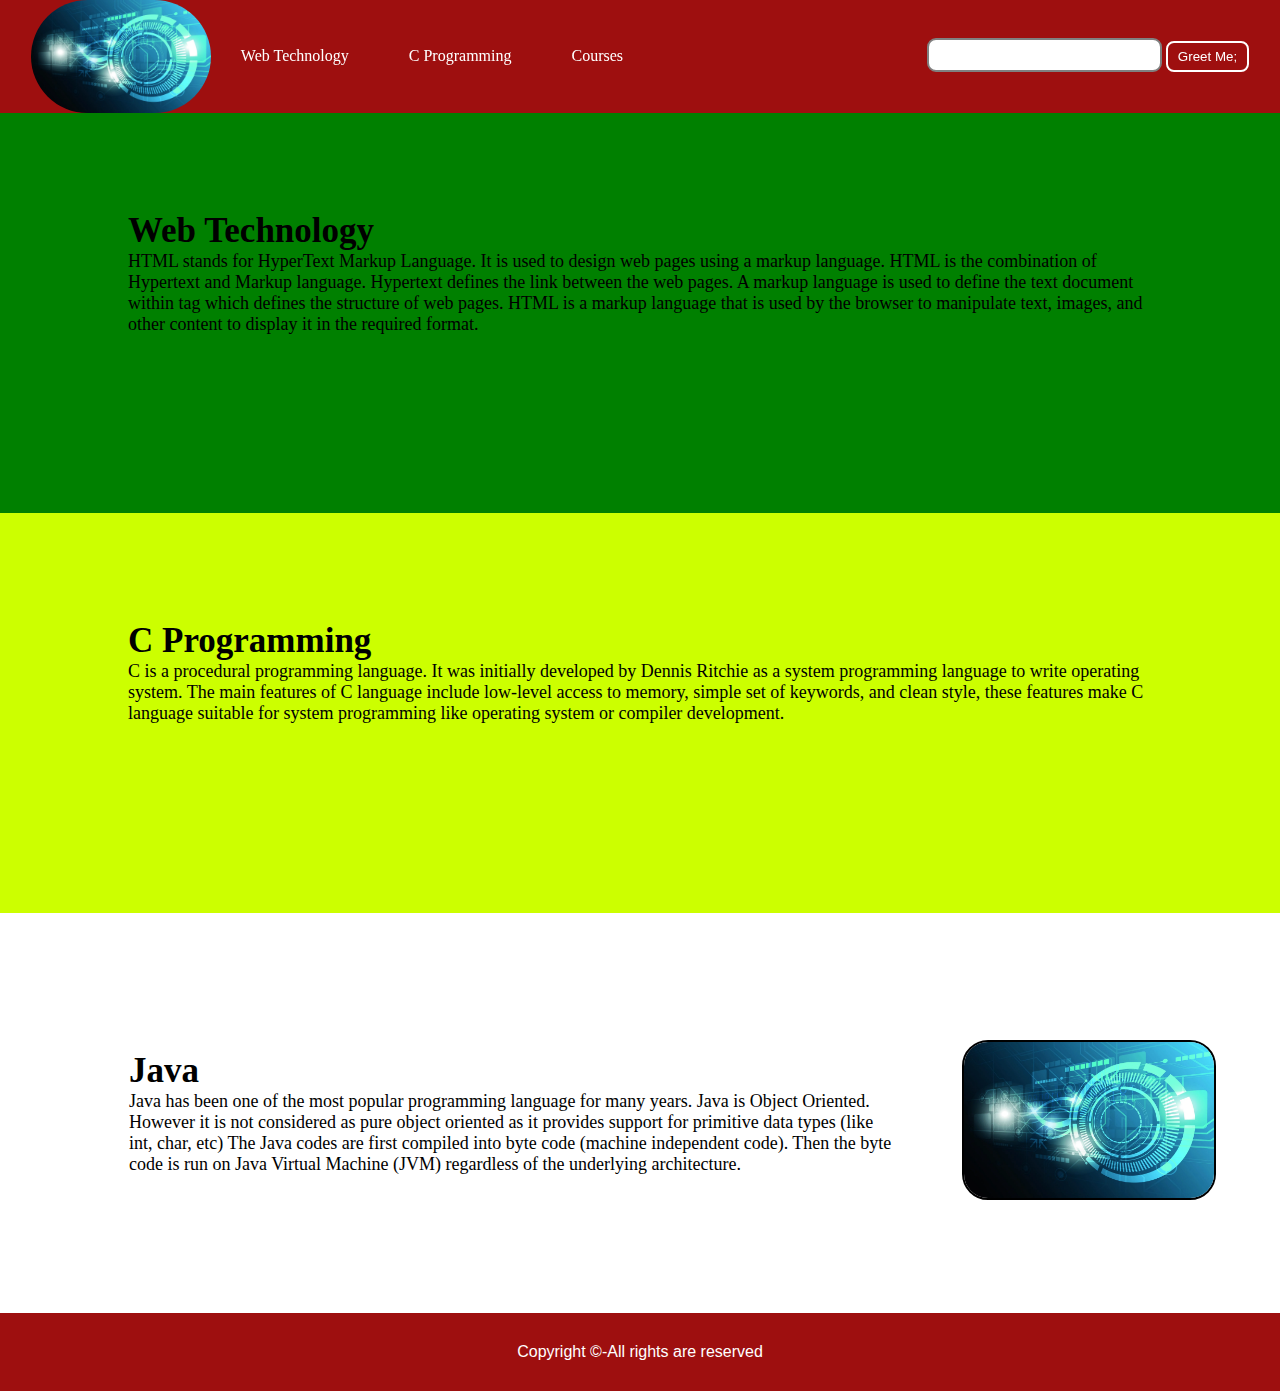
<file: designWeb/index.html>
<!DOCTYPE html>
<html lang="en">
<head>
    <meta charset="UTF-8">
    <meta http-equiv="X-UA-Compatible" content="IE=edge">
    <meta name="viewport" content="width=device-width, initial-scale=1.0">
    <title>
		Simple web Development Template
	</title>    <link rel="stylesheet" href="style.css">

	
</head>

<body>
	<nav class="navbar background">
		<ul class="nav-list">
			<div class="logo">
				<img src="Hack pictures.jpg">
			</div>
			<li><a href="#web">Web Technology</a></li>
			<li><a href="#program">C Programming</a></li>
			<li><a href="#course">Courses</a></li>
		</ul>

		<div class="rightNav">
			<input type="text" name="search" id="search">
			<button class="btn btn-sm" onclick="greet()">Greet Me;</button>
		</div>
	</nav>

	<section class="firstsection">
		<div class="box-main">
			<div class="firstHalf">
				<h1 class="text-big" id="web">
					Web Technology
				</h1>
				
				<p class="text-small">
					HTML stands for HyperText Markup
					Language. It is used to design
					web pages using a markup language.
					HTML is the combination of Hypertext
					and Markup language. Hypertext
					defines the link between the web
					pages. A markup language is used
					to define the text document within
					tag which defines the structure of
					web pages. HTML is a markup language
					that is used by the browser to
					manipulate text, images, and other
					content to display it in the required
					format.
				</p>


			</div>
		</div>
	</section>

	<section class="secondsection">
		<div class="box-main">
			<div class="secondHalf">
				<h1 class="text-big" id="program">
					C Programming
				</h1>
				<p class="text-small">
					C is a procedural programming language.
					It was initially developed by Dennis
					Ritchie as a system programming
					language to write operating system.
					The main features of C language include
					low-level access to memory, simple set
					of keywords, and clean style, these
					features make C language suitable for
					system programming like operating system
					or compiler development.
				</p>


			</div>
		</div>
	</section>

	<section class="section">
		<div class="paras">
			<h1 class="sectionTag text-big">Java</h1>

			<p class="sectionSubTag text-small">
				Java has been one of the most
				popular programming language
				for many years. Java is Object
				Oriented. However it is not
				considered as pure object oriented
				as it provides support for primitive
				data types (like int, char, etc) The
				Java codes are first compiled into byte
				code (machine independent code). Then
				the byte code is run on Java Virtual
				Machine (JVM) regardless of the
				underlying architecture.
			</p>


		</div>

		<div class="thumbnail">
			<img src="Hack pictures.jpg" alt="laptop image">
		</div>
	</section>

	<footer class="background">
		<p class="text-footer">
			Copyright ©-All rights are reserved
		</p>


	</footer>

    <script src="script.js"></script>
</body>
</html>
</file>
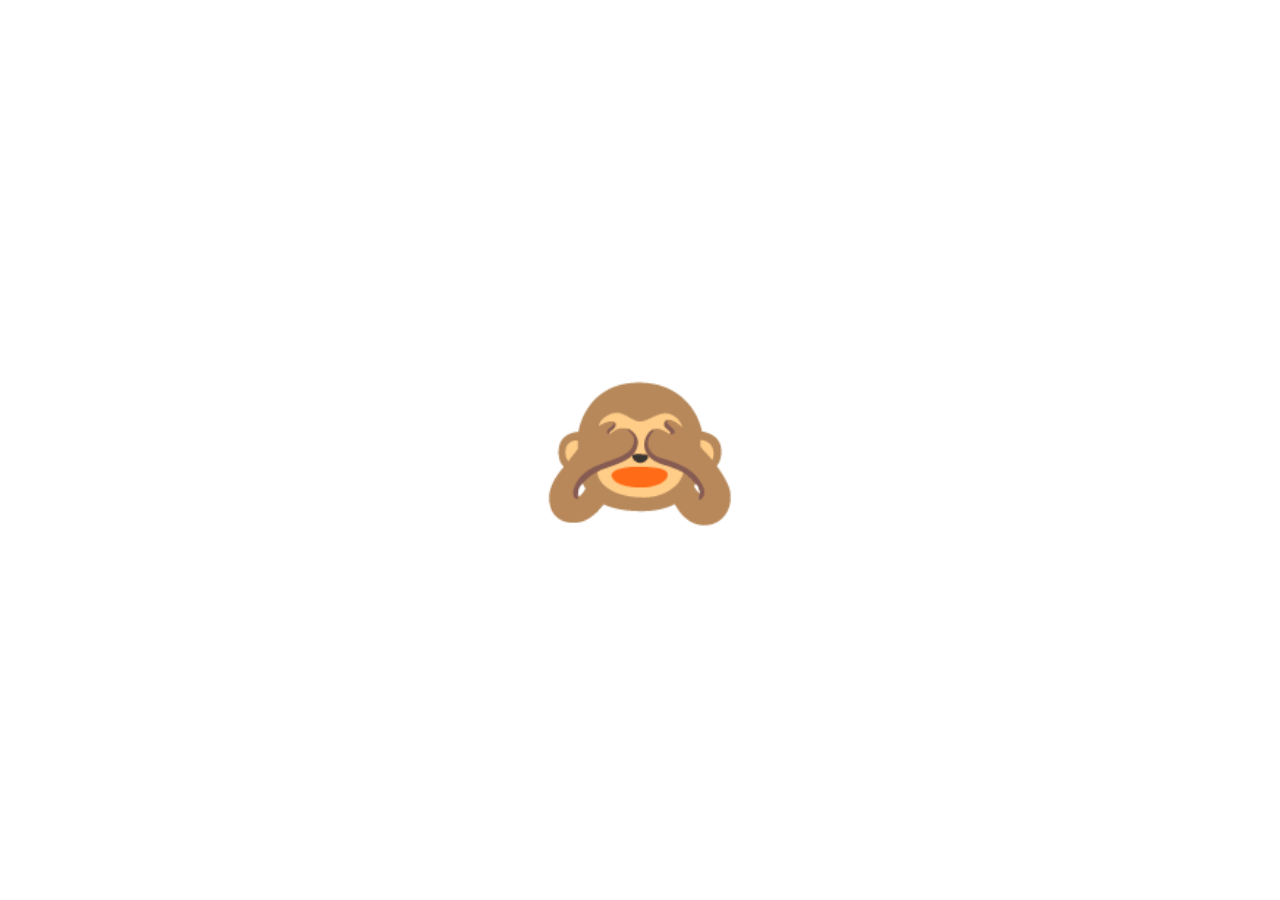
<file: Emoji switch/index.html>
<!DOCTYPE html>
<html lang="en">
<head>
    <meta charset="UTF-8">
    <meta http-equiv="X-UA-Compatible" content="IE=edge">
    <meta name="viewport" content="width=device-width, initial-scale=1.0">
    <link rel="stylesheet" href="style.css">
    <title>Emoji Switch</title>
</head>
<body>

    <div class="emoji close active">🙈</div>
    <div class="emoji open">🙉</div>

    <script src="screept.js"></script>
    
</body>
</html>
</file>
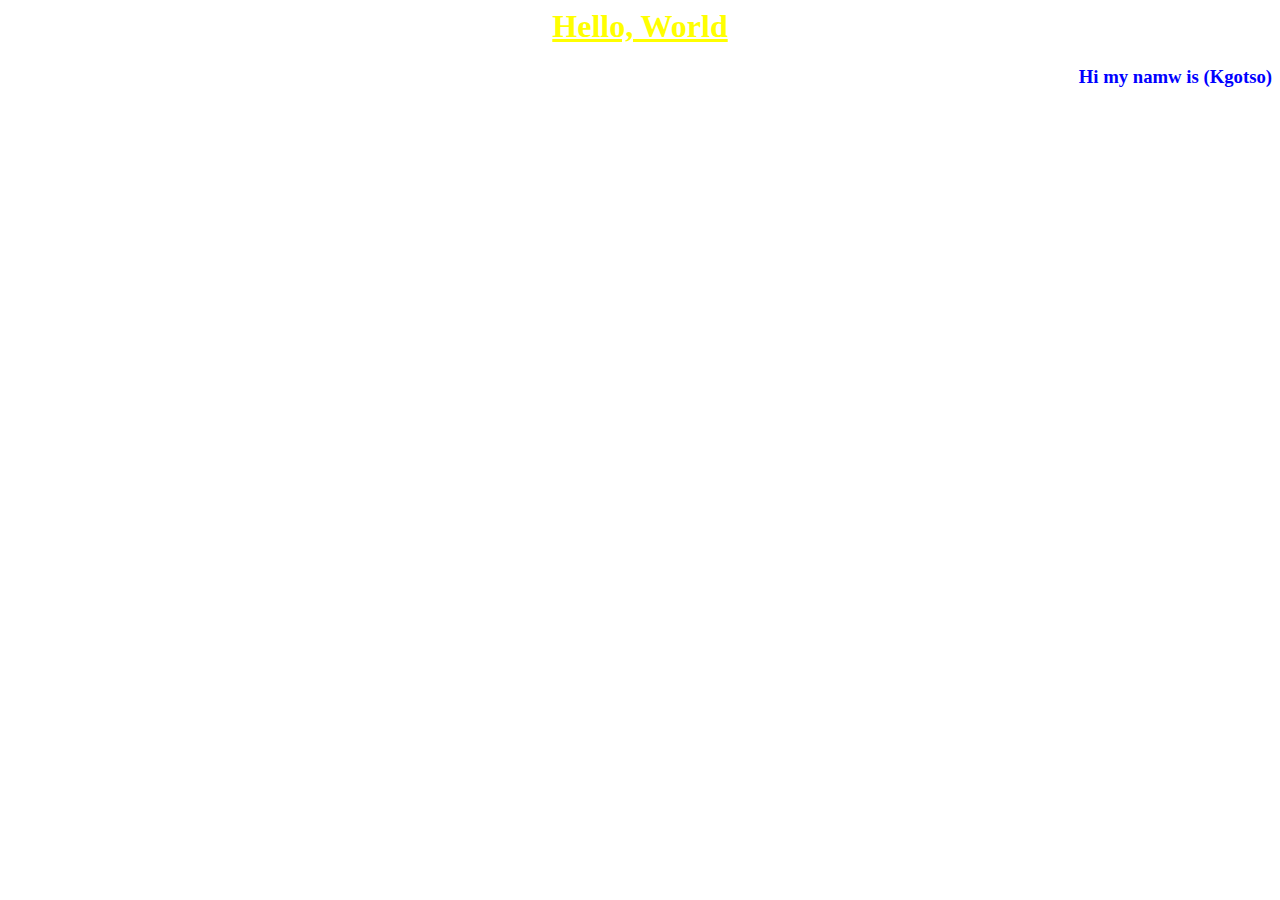
<file: Demo/main.html>
<!DOCTYPE>
<html>
    <head>
         <title>My First Web Page</title>
	   <style>
             h1 {
             color: yellow;
             text-align: center;
             text-decoration: underline;
          }
             


          </style> 
          <link rel="stylesheet" href="./main.css"/>   

    </head>
    <body>
         <h1> Hello, World</h1>
         <h3> Hi my namw is (Kgotso)</h3>


    </body>
</html>
</file>
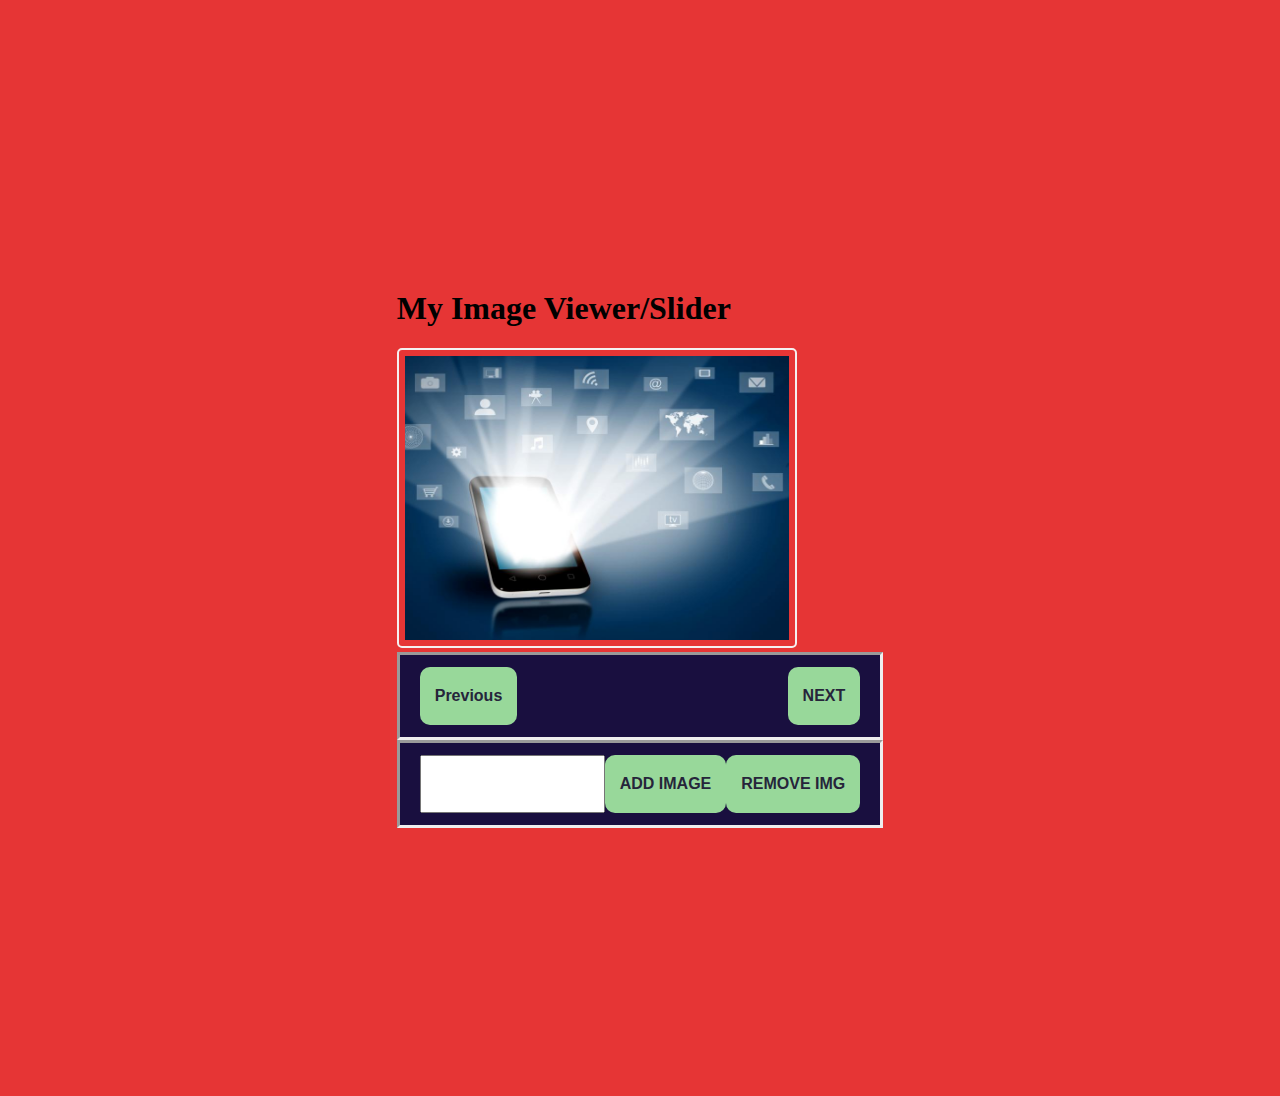
<file: ImageViewer/image.html>
<!DOCTYPE html>
<html lang="en">
<head>
    <meta charset="UTF-8">
    <meta http-equiv="X-UA-Compatible" content="IE=edge">
    <meta name="viewport" content="width=device-width, initial-scale=1.0">
    <title>Document</title>
    <link rel="stylesheet" href="image.css">
</head>
<body>
   
     <div id="div1" class="image slide">
        <h1>
            My Image Viewer/Slider
        </h1>
        <div class="Image container">
            <Img src="Image1.jpg" alt="" class="image-slide" id="pictures">

        <div class="button">
            <button onclick="prev()" >Previous</button>
            <button onclick="next()">NEXT</button>

        </div>
        <div class="button">
            <input class="file" type="text" id="newSlider">
            <button  onclick="save()">ADD IMAGE</button>
            <button onclick="removeImage()">REMOVE IMG</button>
            

        </div>
      

</div>
</div>

    <script src="image.js"></script>

</body>
</html>
</file>
<file: designWeb/style.css>
* {
		margin: 0;
		padding: 0;
	}

	.navbar {
		display: flex;
		align-items: center;
		justify-content: center;
		position: sticky;
		top: 0;
		cursor: pointer;
	}

	.background {
		background: rgb(158, 15, 15);
		background-blend-mode: darken;
		background-size: cover;
	}

	.nav-list {
		width: 70%;
		display: flex;
		align-items: center;
	}

	.logo {
		display: flex;
		justify-content: center;
		align-items: center;
	}

	.logo img {
		width: 180px;
		border-radius: 70px;
	}

	.nav-list li {
		list-style: none;
		padding: 26px 30px;
	}

	.nav-list li a {
		text-decoration: none;
		color: white;
	}

	.nav-list li a:hover {
		color: grey;
	}

	.rightnav {
		width: 30%;
		text-align: right;
	}

	#search {
		padding: 5px;
		font-size: 17px;
		border: 2px solid grey;
		border-radius: 9px;
	}

	.firstsection {
		background-color: green;
		height: 400px;
	}

	.secondsection {
		background-color: rgb(204, 255, 0);
		height: 400px;
	}

	.box-main {
		display: flex;
		justify-content: center;
		align-items: center;
		color: black;
		max-width: 80%;
		margin: auto;
		height: 80%;
	}

	.firsthalf {
		width: 100%;
		display: flex;
		flex-direction: column;
		justify-content: center;
	}

	.secondhalf {
		width: 30%;
	}

	.secondhalf img {
		width: 70%;
		border: 4px solid white;
		border-radius: 150px;
		display: block;
		margin: auto;
	}

	.text-big {
		font-family: 'Piazzolla', serif;
		font-weight: bold;
		font-size: 35px;
	}

	.text-small {
		font-size: 18px;
	}

	.btn {
		padding: 8px 20px;
		margin: 7px 0;
		border: 2px solid white;
		border-radius: 8px;
		background: none;
		color: white;
		cursor: pointer;
	}

	.btn-sm {
		padding: 6px 10px;
		vertical-align: middle;
	}

	.section {
		height: 400px;
		display: flex;
		align-items: center;
		justify-content: center;
		max-width: 90%;
		margin: auto;
	}

	.section-Left {
		flex-direction: row-reverse;
	}

	.paras {
		padding: 0px 65px;
	}

	.thumbnail img {
		width: 250px;
		border: 2px solid black;
		border-radius: 26px;
		margin-top: 19px;
	}

	.center {
		text-align: center;
	}

	.text-footer {
		text-align: center;
		padding: 30px 0;
		font-family: 'Ubuntu', sans-serif;
		display: flex;
		justify-content: center;
		color: white;
	}
</file>
<file: Emoji switch/style.css>
* {

   box-sizing: border-box;
   margin: 0;
   padding: 0;
}

body {

    display: flex;
    flex-direction: column;
    justify-content: center;
    align-items: center;
    height: 100vh;

}

.emoji {

    font-size: 10rem;
    cursor: painter;
    user-select: none;

}

.closed {

    display: none;

}

.open {

    display: none;

}

.active {

    display: block;
}
</file>
<file: Demo/main.css>
h3 {
 backround-color:#e3e3e3;
 color: blue;
 text-align: end;



}
</file>
<file: ImageViewer/image.css>
* {

    box-sizing: border-box;
    margin: 10;
    padding: 10;
 }
 
 body {
 
     display: flex;
     flex-direction: column;
     background-color: rgb(230, 53, 53);
     justify-content: center;
     align-items: center;
     height: 120vh;   
 
 }
 /* #div1{
    display: flex;
    flex-direction: column;
    background-color: rgb(90, 235, 22);
    justify-content: center; 
     align-items: center; 
    height: 120vh;
 } */
 /* #AddBtn{
 } */
 .image1 {
 
     font-size: 10rem;
     cursor: painter;
     user-select: none;
 
 }
 
 img {
    border: 2px solid #f5f0f0;
    border-radius: 5px;
    padding: 6px;
    width: 200px;
  }

  img {
    width: 400px;
    height: 300px;
  }
  
  .button {
    background-color: #190f3f; /* red */
    border-style: inset;
    color: rgb(223, 7, 7);
    padding: 12px 20px;
    text-align: center;
    text-decoration: rgb(12, 10, 10);
    display: flex;
    justify-content: space-between;
    font-size: 16px;
  }
button {
    background-color: #98d89a;
    border: none;
    color: rgb(38, 37, 58);
    padding: 20px 15px;
    text-align: center;
    text-decoration: none;
    display: inline-block;
    font-size: 16px;
    font-weight: bold;
    border-radius: 10px;
    justify-content: space-between;
  }
</file>
